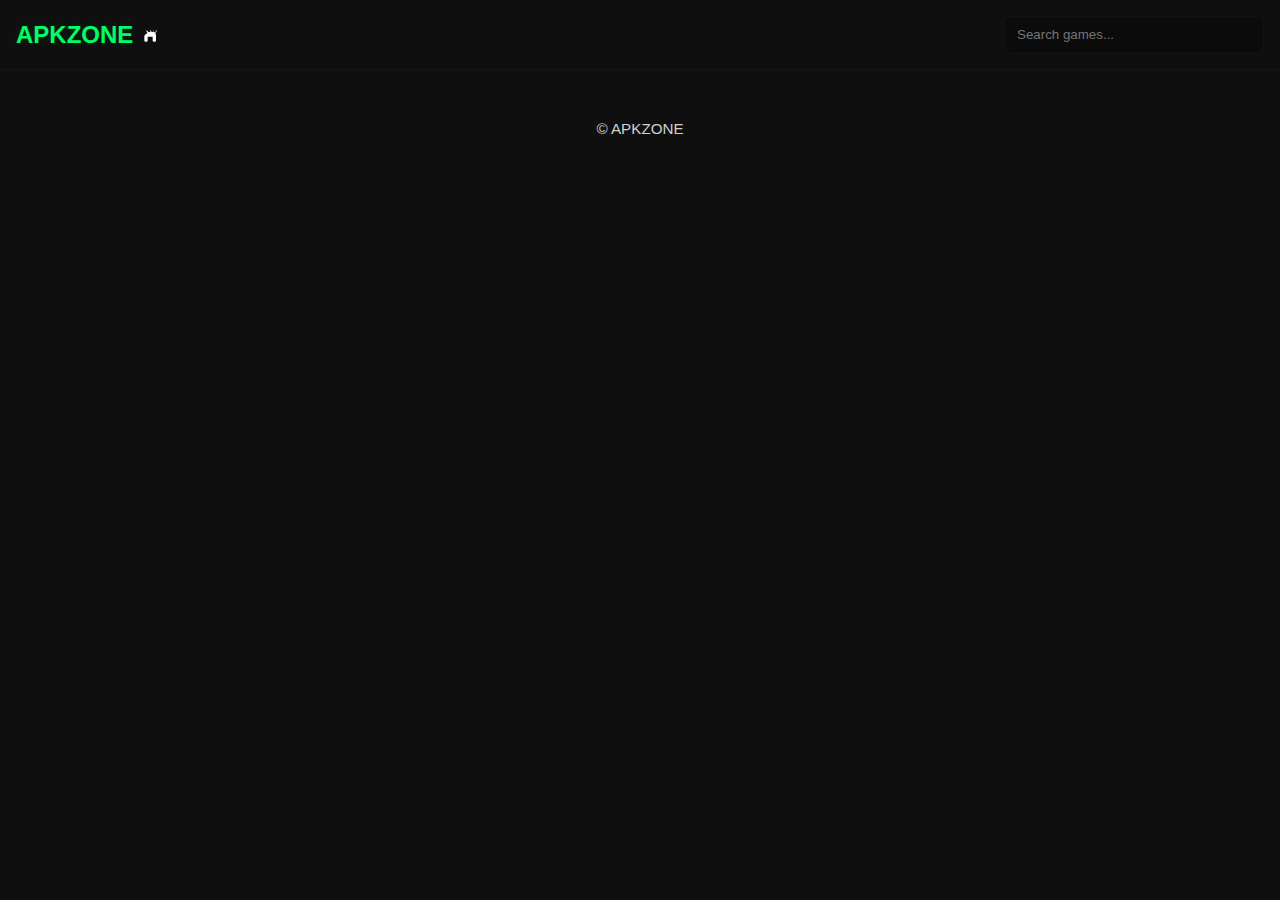
<file: APKZONE_v5 - Copy/index.html>
<!doctype html>
<html lang="en">
<head>
  <meta charset="utf-8"/>
  <meta name="viewport" content="width=device-width,initial-scale=1"/>
  <title>APKZONE - Games</title>
  <link rel="stylesheet" href="style.css">
</head>
<body>
  <header class="site-header">
    <div class="logo" id="logo" tabindex="0">
      <span class="logo-text">APKZONE</span>
      <svg class="android-icon" xmlns="http://www.w3.org/2000/svg" viewBox="0 0 24 24" width="20" height="20">
        <path fill="currentColor" d="M17.6 9.48l1.43-2.47c.12-.21.03-.47-.19-.59-.21-.12-.47-.03-.59.19L16.88 9.1c-.68-.33-1.43-.57-2.22-.68l.53-2.14c.03-.13-.06-.27-.19-.3-.12-.03-.27.06-.3.19l-.55 2.24c-.39.02-.77.08-1.14.16L11.5 6.07c-.03-.12-.17-.2-.3-.17-.12.03-.2.17-.17.3l.44 1.8c-.76.18-1.48.46-2.14.8L7.07 6.69c-.12-.21-.38-.3-.59-.19-.21.12-.3.38-.19.59l1.46 2.53A7.9 7.9 0 0 0 4 13v6c0 .55.45 1 1 1h2c.55 0 1-.45 1-1v-5h6v5c0 .55.45 1 1 1h2c.55 0 1-.45 1-1v-6c0-1.83-.66-3.51-1.8-4.83z"/>
      </svg>
    </div>
    <input id="search" placeholder="Search games..." aria-label="Search games">
  </header>

  <main>
    <section id="list" class="games-grid" aria-live="polite"></section>

    <!-- Overlay -->
    <div id="overlay" class="overlay"></div>

    <!-- Install Popup -->
    <div id="popupInstall" class="popup hidden" role="dialog" aria-modal="true">
      <div class="popup-inner">
        <img id="popupImg" class="popup-img" alt="">
        <div class="popup-body">
          <h2 id="popupTitle"></h2>
          <p id="popupShortDesc"></p>
          <div class="choose-row"><span class="choose-label">Choose your device:</span>
            <div class="choose-buttons">
              <button id="popupAndroid" class="plat-btn android small">Android <span id="popupAndroidCount" class="count"></span></button>
              <button id="popupIos" class="plat-btn ios small">iOS <span id="popupIosCount" class="count"></span></button>
            </div>
          </div>
          <div class="popup-actions">
            <button id="popupInstallBtn" class="install-btn">INSTALL</button>
            <button id="popupClose" class="close-btn">Cancel</button>
          </div>
        </div>
      </div>
    </div>

    <!-- Verify Popup -->
    <div id="popupVerify" class="popup small hidden" role="dialog" aria-modal="true">
      <div class="popup-inner small">
        <div class="center">
          <div class="loader" id="verifyLoader"></div>
          <p id="verifyText">Verifying...</p>
          <div id="robotStep" class="robot-step hidden">
            <p>Are you a robot?</p>
            <button id="verifyBtn" class="verify-btn">Verify</button>
          </div>
        </div>
      </div>
    </div>

  </main>

  <footer class="site-footer">© APKZONE</footer>
  <script src="script.js"></script>
</body>
</html>
</file>
<file: APKZONE_v5 - Copy/style.css>
:root {
  --bg: #0f0f0f;
  --card: #141414;
  --accent: #00ff66;
  --muted: #cfcfcf;
}
* { box-sizing: border-box; }
body {
  margin: 0;
  font-family: Inter, Arial, Helvetica, sans-serif;
  background: var(--bg);
  color: #fff;
}
.site-header {
  display: flex;
  align-items: center;
  padding: 16px;
  background: #0f0f0f;
  border-bottom: 1px solid rgba(255, 255, 255, 0.03);
  gap: 16px;
}
.logo {
  display: flex;
  align-items: center;
  gap: 8px;
  cursor: pointer;
}
.logo-text {
  font-weight: 800;
  font-size: 1.5rem;
  color: var(--accent);
  text-shadow: 0 0 10px rgba(0, 255, 102, 0.12);
  animation: glow 1.8s ease-in-out infinite;
}
.android-icon {
  fill: var(--accent);
}
@keyframes glow {
  0% { text-shadow: 0 0 6px rgba(0,255,102,0.06); }
  50% { text-shadow: 0 0 20px rgba(0,255,102,0.18); }
  100% { text-shadow: 0 0 6px rgba(0,255,102,0.06); }
}
#search {
  margin-left: auto;
  padding: 10px 12px;
  border-radius: 8px;
  background: #0b0b0b;
  border: 1px solid rgba(255,255,255,0.03);
  color: #fff;
  width: 260px;
  max-width: 40%;
}
main { padding: 18px; flex: 1; }
.games-grid {
  display: grid;
  grid-template-columns: repeat(auto-fill, minmax(240px, 1fr));
  gap: 18px;
}
.card {
  background: var(--card);
  border-radius: 12px;
  padding: 12px;
  display: flex;
  flex-direction: column;
  align-items: center;
  transition: transform .12s ease, box-shadow .12s ease;
}
.card:hover {
  transform: translateY(-6px);
  box-shadow: 0 10px 30px rgba(0,0,0,0.6);
}
.card img {
  width: 100%;
  height: 130px;              /* slightly smaller frame */
  object-fit: contain;        /* keeps full image visible */
  background: #0a0a0a;        /* adds a clean dark background */
  border-radius: 10px;
  padding: 8px;               /* gives breathing space */
  box-shadow: 0 0 10px rgba(0,0,0,0.4);
}
.card h3 { margin: 10px 0 6px; font-size: 1rem; }
.meta { display: flex; gap: 8px; align-items: center; }
.stars { color: var(--accent); font-weight: 700; }
.counts { color: #aaa; font-size: 0.85rem; margin-top: 6px; }

.choose {
  display: flex;
  gap: 8px;
  align-items: center;
  margin-top: 8px;
}
.btn {
  padding: 8px 12px;
  border-radius: 8px;
  border: none;
  cursor: pointer;
  font-weight: 800;
  transition: transform .12s ease;
}
.btn:active { transform: translateY(2px) scale(.995); }
.android { background: #ff3b30; color: #fff; }
.ios { background: #fff; color: #000; }
.badge {
  background: rgba(255,255,255,0.04);
  padding: 6px 8px;
  border-radius: 999px;
  font-size: 0.85rem;
  color: var(--muted);
}

/* Overlay (blur only when .show is active) */
.overlay {
  position: fixed;
  inset: 0;
  background: rgba(0,0,0,0.6);
  backdrop-filter: blur(6px);
  z-index: 40;
  opacity: 0;
  pointer-events: none;
  transition: opacity .18s ease;
}
.overlay.show {
  opacity: 1;
  pointer-events: auto;
}

.popup {
  position: fixed;
  left: 50%;
  top: 50%;
  transform: translate(-50%, -50%) scale(.98);
  background: var(--card);
  border-radius: 12px;
  padding: 14px;
  z-index: 50;
  width: 92%;
  max-width: 760px;
  box-shadow: 0 20px 60px rgba(0,0,0,0.6);
  opacity: 0;
  pointer-events: none;
  transition: transform .18s cubic-bezier(.2,.9,.2,1), opacity .18s;
}
.popup.show {
  opacity: 1;
  pointer-events: auto;
  transform: translate(-50%, -50%) scale(1);
}
.hidden { display: none !important; }

.popup-inner { display: flex; gap: 16px; align-items: flex-start; }
.popup-img { width: 160px; height: 160px; object-fit: cover; border-radius: 10px; }
.popup-body { flex: 1; text-align: left; }

.choose-row { display: flex; align-items: center; gap: 12px; margin-top: 8px; }
.choose-label { color: var(--muted); font-weight: 700; margin-right: 6px; }
.choose-buttons { display: flex; gap: 8px; }
.plat-btn {
  padding: 8px 12px;
  border-radius: 8px;
  border: none;
  cursor: pointer;
  font-weight: 800;
  display: flex;
  align-items: center;
  gap: 8px;
}
.small { font-size: 0.92rem; padding: 6px 10px; }
.count {
  font-size: 0.85rem;
  color: #111;
  background: #e6fdf0;
  padding: 4px 8px;
  border-radius: 999px;
  margin-left: 6px;
}
.popup-actions { display: flex; gap: 10px; justify-content: flex-end; margin-top: 12px; }
.install-btn {
  background: var(--accent);
  color: #000;
  border: none;
  padding: 10px 16px;
  border-radius: 8px;
  font-weight: 800;
  cursor: pointer;
  transition: transform .12s ease;
}
.install-btn:active { transform: scale(.98) translateY(2px); }

.popup.small { max-width: 360px; padding: 18px; border-radius: 10px; }
.popup.small .popup-inner { flex-direction: column; align-items: center; }

.loader {
  border: 6px solid rgba(255,255,255,0.06);
  border-top: 6px solid var(--accent);
  border-radius: 50%;
  width: 54px;
  height: 54px;
  animation: spin 1s linear infinite;
  margin-bottom: 12px;
}
@keyframes spin { to { transform: rotate(360deg); } }

.robot-step { margin-top: 8px; }
.verify-btn {
  background: var(--accent);
  color: #000;
  border: none;
  padding: 8px 12px;
  border-radius: 8px;
  cursor: pointer;
}
.site-footer { text-align: center; padding: 14px; color: var(--muted); font-size: 0.95rem; }

@media (max-width: 720px) {
  .popup-inner { flex-direction: column; align-items: center; }
  .popup-img { width: 120px; height: 120px; }
  .games-grid { grid-template-columns: repeat(auto-fill, minmax(180px, 1fr)); }
}
</file>
